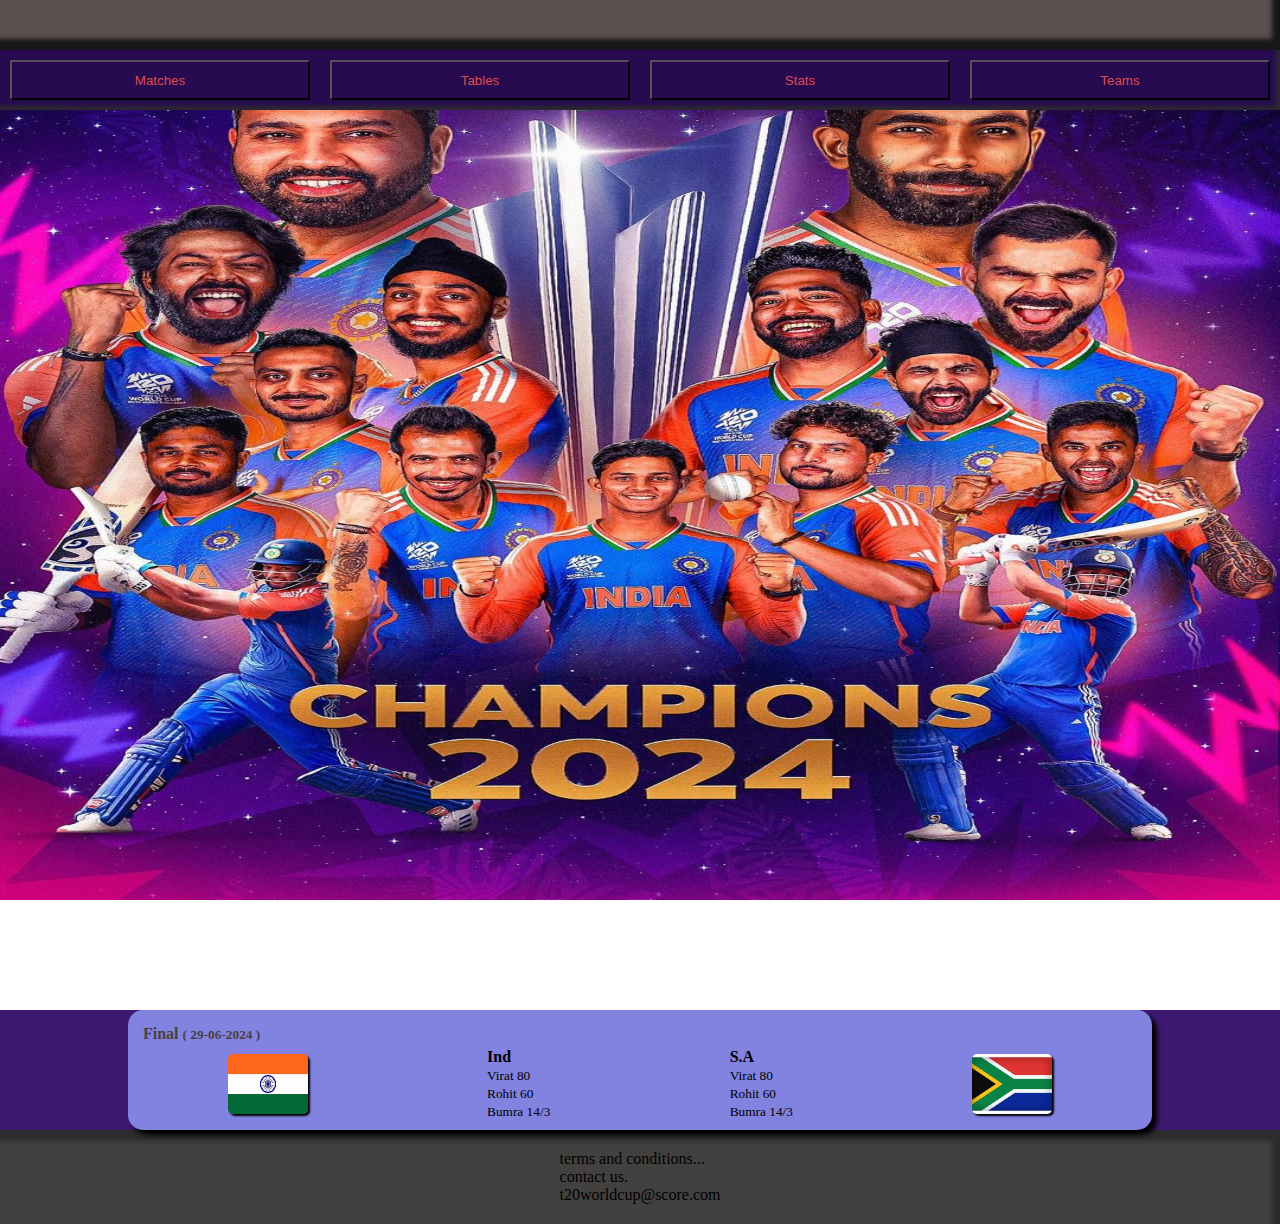
<file: index.html>
<!DOCTYPE html>
<html lang="en">
  <head>
    <meta charset="UTF-8" />
    <meta name="viewport" content="width=device-width, initial-scale=1.0" />
    <link rel="stylesheet" href="https://cdnjs.cloudflare.com/ajax/libs/font-awesome/6.5.2/css/all.min.css" integrity="sha512-SnH5WK+bZxgPHs44uWIX+LLJAJ9/2PkPKZ5QiAj6Ta86w+fsb2TkcmfRyVX3pBnMFcV7oQPJkl9QevSCWr3W6A==" crossorigin="anonymous" referrerpolicy="no-referrer" />

    <title>T20 World Cup 2024</title>
    <link rel="stylesheet" href="cssFile/home.css" />
  </head>
  <body>
    <header>
      <i class="fa-solid fa-bars" style="color: #ebeef5;"></i>
      <i class="fa-regular fa-user" style="color: #e8eaed;"></i>
    </header>
    <div class="nav">
      <button class="option" onclick="location.href = 'matches.html' ">
        <a href="matches.html">Matches</a>
      </button>
      <button class="option" onclick="location.href = 'Table.html' ">
        <a href="Table.html">Tables</a>
      </button>
      <button class="option" onclick="location.href = '' ">
        <a href="">Stats</a>
      </button>
      <button class="option" onclick="location.href = 'Team.html' ">
        <a href="Team.html">Teams</a>
      </button>
    </div>
    <main>
      <div class="article">
        <div class="winner">
          <p>
            
          </p>
        </div>
        <div class="score">
          <div class="final result">
            <h4>Final <small> ( 29-06-2024 ) </small></h4>
            <div class="matchesDiv">
              <img src="image/India flag.jpg" alt="" class="icon icons" />
              <span>
                <b>Ind</b> <br />
                <small
                  >Virat 80 <br />
                  Rohit 60</small
                >
                <br /><small>Bumra 14/3</small></span
              >
              <span>
                <b>S.A</b> <br />
                <small
                  >Virat 80 <br />
                  Rohit 60</small
                >
                <br /><small>Bumra 14/3</small></span
              >
              <img
                src="image/South Africa flag.jpg"
                alt=""
                class="icon2 icons"
              />
            </div>
          </div>
        </div>
      </div>
    </main>
    <footer>
      <p>
        terms and conditions... <br />
        contact us. <br />
        t20worldcup@score.com
      </p>
    </footer>
  </body>
</html>
</file>
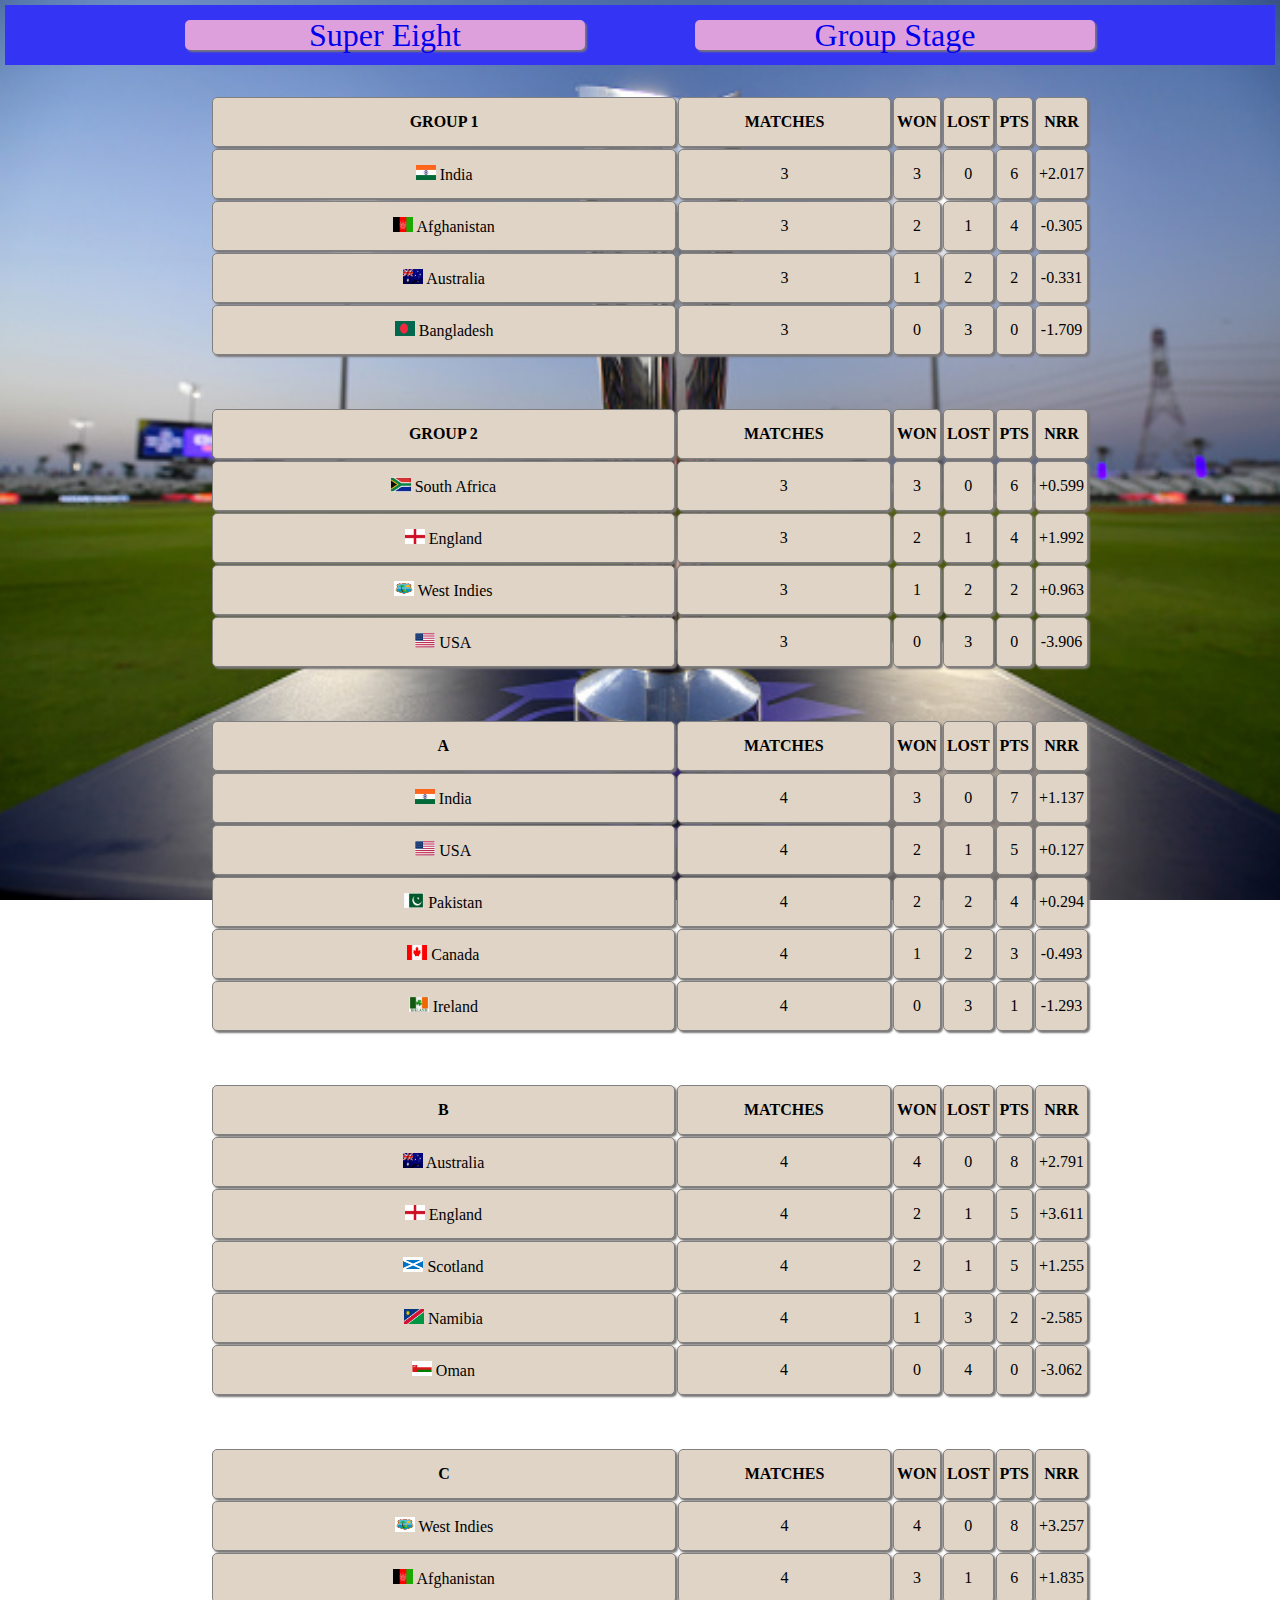
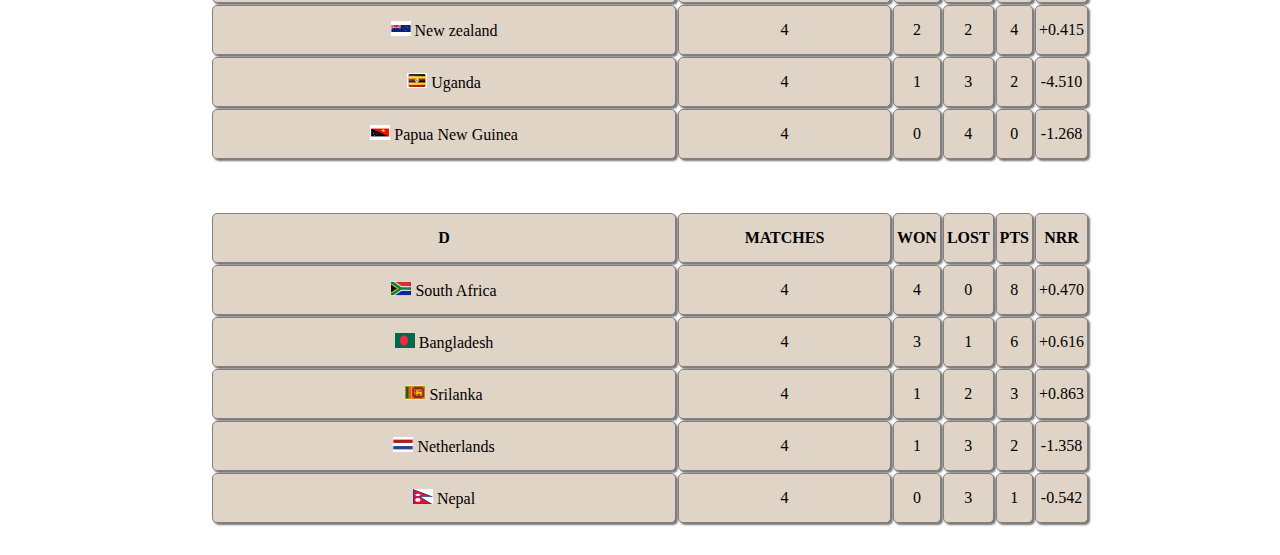
<file: Table.html>
<!DOCTYPE html>
<html lang="en">
<head>
    <meta charset="UTF-8">
    <meta name="viewport" content="width=device-width, initial-scale=1.0">
    <title>Table</title>
    <style>
        *{
            box-sizing: border-box;
            margin: 0;
            padding: 0;
        }
        body{
            background-image: url(image/bg.jpg);
        background-repeat: no-repeat;
        background-attachment: fixed;
        background-size: 100% 100%;
        }
        .container {
            background-color: rgb(52, 52, 245);
            margin: 5px;
            padding: 10px;
            display: flex;
            flex-direction: row;
            align-items: center;
            justify-content: center;
            gap: 100px;
            position: sticky;
            top: 0px;
        }
        a{
            height: 8px;
            width: 400px;
            background-color: plum;
            display: flex;
            flex-direction: row;
            margin: 5px;
            padding: 15px;
            align-items: center;
            justify-content: center;
            font-size: 2rem;
            border-radius: 5px;
            box-shadow: 2px 2px 2px rgb(123, 118, 118);
            text-decoration: none;
        }
        th,td{
            border-radius: 5px;
            box-shadow: 2px 2px 2px rgb(123, 118, 118);
            border: 1px solid gray;
            height: 50px;
            width: 70%;
            margin: 2px;
            padding: 3px;
            text-align: center;
            background-color: rgb(224, 212, 198);
            margin-top: 10px;
            margin-bottom: 10px;
        }
        img{
            height: 15px;
            width: 20px;
        }
        table{
            margin-bottom: 20px;
            height: 20px;
            width: 100%;
            margin: 10px;
            padding: 20px 200px 20px 200px;
        }
    </style>
</head>
<body>

<div class="container">  

    <a href="#Super-Eight">Super Eight</a>

    <a href="#Group-Stage">Group Stage</a>

</div>    

    <section id="Super-Eight">

    <table>

        <tr>
            <th>GROUP 1</th>
            <th>MATCHES</th>
            <th>WON</th>
            <th>LOST</th>
            <th>PTS</th>
            <th>NRR</th>
        </tr>

        <tr>
            <td><img src="image/India flag.jpg" alt="India" /> India</td>
            <td>3</td>
            <td>3</td>
            <td>0</td>
            <td>6</td>
            <td>+2.017</td>
        </tr>

        <tr>
            <td><img src="image/Afghanistan_Flag.jpg" alt="Afghanistan" /> Afghanistan</td>
            <td>3</td>
            <td>2</td>
            <td>1</td>
            <td>4</td>
            <td>-0.305</td>
        </tr>

        <tr>
            <td><img src="image/Australia flag.jpg" alt="Australia" /> Australia</td>
            <td>3</td>
            <td>1</td>
            <td>2</td>
            <td>2</td>
            <td>-0.331</td>
        </tr>

        <tr>
            <td><img src="image/Bangladesh flag.jpg" alt="Bangladesh" /> Bangladesh</td>
            <td>3</td>
            <td>0</td>
            <td>3</td>
            <td>0</td>
            <td>-1.709</td>
        </tr>

    </table>


    <table>
        <tr>
            <th>GROUP 2</th>
            <th>MATCHES</th>
            <th>WON</th>
            <th>LOST</th>
            <th>PTS</th>
            <th>NRR</th>
        </tr>
        <tr>
            <td><img src="image/South Africa flag.jpg" alt="South Africa" /> South Africa</td>
            <td>3</td>
            <td>3</td>
            <td>0</td>
            <td>6</td>
            <td>+0.599</td>
        </tr>
        <tr>
            <td><img src="image/England flag.jpg" alt="England" /> England</td>
            <td>3</td>
            <td>2</td>
            <td>1</td>
            <td>4</td>
            <td>+1.992</td>
        </tr>
        <tr>
            <td><img src="image/West Indies flag.png" alt="West Indies" /> West Indies</td>
            <td>3</td>
            <td>1</td>
            <td>2</td>
            <td>2</td>
            <td>+0.963</td>
        </tr>
        <tr>
            <td><img
                src="image/United states of America.png"
                alt="United states of America"/> USA</td>
            <td>3</td>
            <td>0</td>
            <td>3</td>
            <td>0</td>
            <td>-3.906</td>
        </tr>
    </table>
        
    </section>


    <section id="Group-Stage">

        <table>
            <tr>
                <th>A</th>
                <th>MATCHES</th>
                <th>WON</th>
                <th>LOST</th>
                <th>PTS</th>
                <th>NRR</th>
            </tr>
            <tr>
                <td><img src="image/India flag.jpg" alt="India" /> India</td>
                <td>4</td>
                <td>3</td>
                <td>0</td>
                <td>7</td>
                <td>+1.137</td>
            </tr>
            <tr>
                <td><img
                    src="image/United states of America.png"
                    alt="United states of America"/> USA</td>
                <td>4</td>
                <td>2</td>
                <td>1</td>
                <td>5</td>
                <td>+0.127</td>
            </tr>
            <tr>
                <td><img src="image/Pakistan flag.jpg" alt="Pakistan" /> Pakistan</td>
                <td>4</td>
                <td>2</td>
                <td>2</td>
                <td>4</td>
                <td>+0.294</td>
            </tr>
            <tr>
                <td><img src="image/Canada flag.jpg" alt="Canada" /> Canada</td>
                <td>4</td>
                <td>1</td>
                <td>2</td>
                <td>3</td>
                <td>-0.493</td>
            </tr>
            <tr>
                <td><img src="image/Ireland flag.jpg" alt="Ireland" /> Ireland</td>
                <td>4</td>
                <td>0</td>
                <td>3</td>
                <td>1</td>
                <td>-1.293</td>
            </tr>
        </table>


        <table>
            <tr>
                <th>B</th>
                <th>MATCHES</th>
                <th>WON</th>
                <th>LOST</th>
                <th>PTS</th>
                <th>NRR</th>
            </tr>
            <tr>
                <td><img src="image/Australia flag.jpg" alt="Australia" /> Australia</td>
                <td>4</td>
                <td>4</td>
                <td>0</td>
                <td>8</td>
                <td>+2.791</td>
            </tr>
            <tr>
                <td><img src="image/England flag.jpg" alt="England" /> England</td>
                <td>4</td>
                <td>2</td>
                <td>1</td>
                <td>5</td>
                <td>+3.611</td>
            </tr>
            <tr>
                <td><img src="image/Scotland flag.png" alt="Scotland" /> Scotland</td>
                <td>4</td>
                <td>2</td>
                <td>1</td>
                <td>5</td>
                <td>+1.255</td>
            </tr>
            <tr>
                <td><img src="image/Namibia-flag.jpg" alt="Namibia" /> Namibia</td>
                <td>4</td>
                <td>1</td>
                <td>3</td>
                <td>2</td>
                <td>-2.585</td>
            </tr>
            <tr>
                <td><img src="image/Oman-Flag.png" alt="Oman" /> Oman</td>
                <td>4</td>
                <td>0</td>
                <td>4</td>
                <td>0</td>
                <td>-3.062</td>
            </tr>
        </table>


        <table>
            <tr>
                <th>C</th>
                <th>MATCHES</th>
                <th>WON</th>
                <th>LOST</th>
                <th>PTS</th>
                <th>NRR</th>
            </tr>
            <tr>
                <td><img src="image/West Indies flag.png" alt="West Indies" /> West Indies</td>
                <td>4</td>
                <td>4</td>
                <td>0</td>
                <td>8</td>
                <td>+3.257</td>
            </tr>
            <tr>
                <td><img src="image/Afghanistan_Flag.jpg" alt="Afghanistan" /> Afghanistan</td>
                <td>4</td>
                <td>3</td>
                <td>1</td>
                <td>6</td>
                <td>+1.835</td>
            </tr>
            <tr>
                <td><img src="image/New zealand flag.png" alt="New zealand" /> New zealand</td>
                <td>4</td>
                <td>2</td>
                <td>2</td>
                <td>4</td>
                <td>+0.415</td>
            </tr>
            <tr>
                <td><img src="image/Uganda-Flag.png" alt="Uganda" /> Uganda</td>
                <td>4</td>
                <td>1</td>
                <td>3</td>
                <td>2</td>
                <td>-4.510</td>
            </tr>
            <tr>
                <td><img src="image/Papua New Guinea flag.jpg" alt="Papua New Guinea"> Papua New Guinea</td>
                <td>4</td>
                <td>0</td>
                <td>4</td>
                <td>0</td>
                <td>-1.268</td>
            </tr>
        </table>


        <table>
            <tr>
                <th>D</th>
                <th>MATCHES</th>
                <th>WON</th>
                <th>LOST</th>
                <th>PTS</th>
                <th>NRR</th>
            </tr>
            <tr>
                <td><img src="image/South Africa flag.jpg" alt="South Africa" /> South Africa</td>
                <td>4</td>
                <td>4</td>
                <td>0</td>
                <td>8</td>
                <td>+0.470</td>
            </tr>
            <tr>
                <td> <img src="image/Bangladesh flag.jpg" alt="Bangladesh" /> Bangladesh</td>
                <td>4</td>
                <td>3</td>
                <td>1</td>
                <td>6</td>
                <td>+0.616</td>
            </tr>
            <tr>
                <td><img src="image/Srilanka flag.jpg" alt="Srilanka" /> Srilanka</td>
                <td>4</td>
                <td>1</td>
                <td>2</td>
                <td>3</td>
                <td>+0.863</td>
            </tr>
            <tr>
                <td><img src="image/Netherlands flag.jpg" alt="Netherlands" /> Netherlands</td>
                <td>4</td>
                <td>1</td>
                <td>3</td>
                <td>2</td>
                <td>-1.358</td>
            </tr>
            <tr>
                <td><img src="image/Flag_of_Nepal.png" alt="Nepal" /> Nepal</td>
                <td>4</td>
                <td>0</td>
                <td>3</td>
                <td>1</td>
                <td>-0.542</td>
            </tr>
        </table>

    </section>
    
    
</body>
</html>
</file>
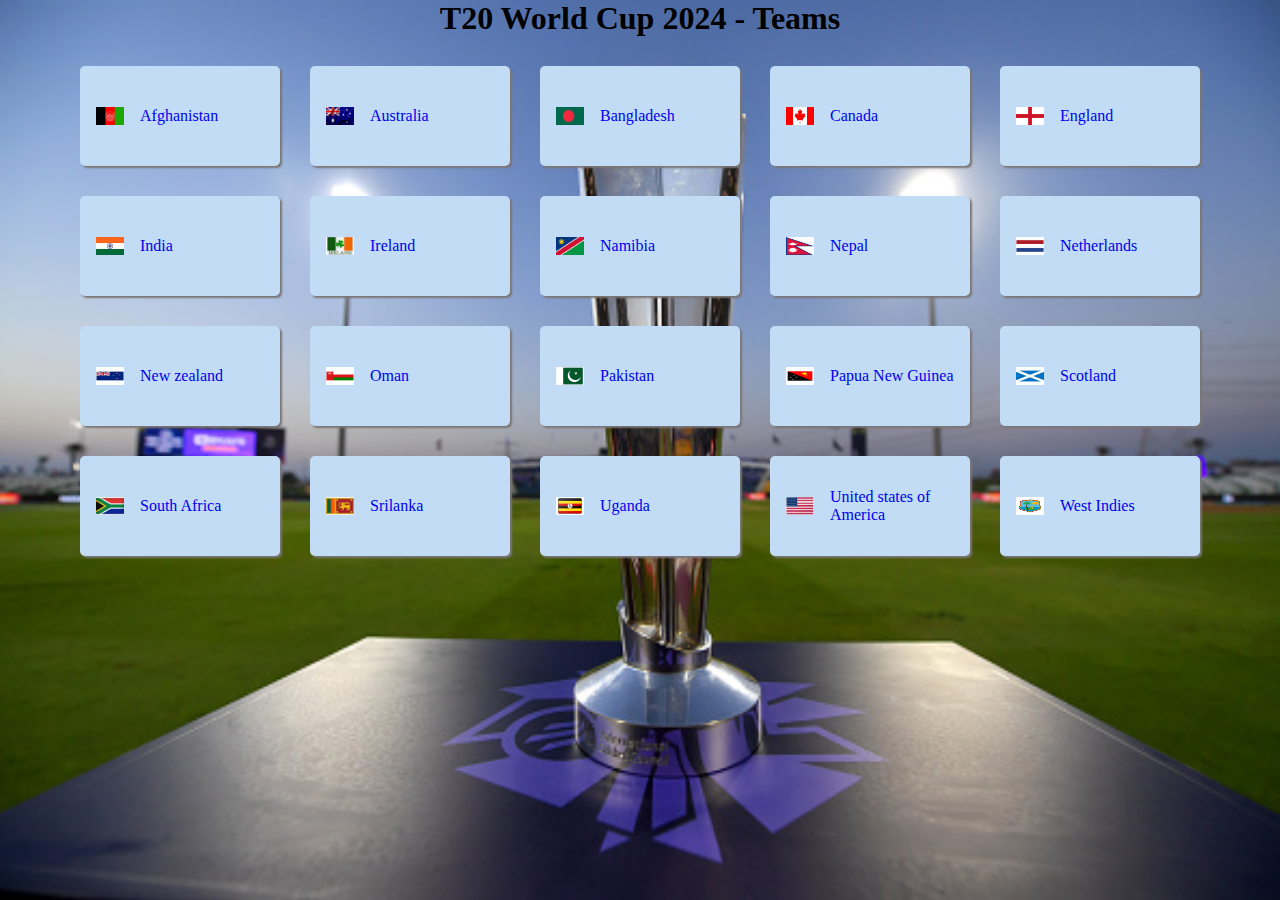
<file: Team.html>
<!DOCTYPE html>
<html lang="en">
  <head>
    <meta charset="UTF-8" />
    <meta name="viewport" content="width=device-width, initial-scale=1.0" />
    <title>T20 ICC World Cup Team</title>
    <style>
      * {
        margin: 0;
        padding: 0;
        box-sizing: border-box;
      }
      body {
        display: flex;
        flex-direction: column;
        align-items: center;
        gap: 20px;
        background-image: url(image/bg.jpg);
        background-repeat: no-repeat;
        background-attachment: fixed;
        background-size: 100% 100%;
      }
      .container {
        box-sizing: border-box;
        height: 100%;
        margin: 2px;
        padding: 2px;
        display: flex;
        flex-direction: row;
        justify-content: center;
        flex-wrap: wrap;
        gap: 20px;
        background-image: url(/image/bg.jpg);
        background-repeat: no-repeat;
        background-attachment: fixed;
        background-size: 100% 100%;
      }
      a {
        text-decoration: none;
      }
      .box {
        height: 100px;
        width: 200px;
        display: flex;
        flex-direction: row;
        gap: 15px;
        align-items: center;
        margin: 5px;
        padding: 15px;
        /* border: 2px solid rgb(219, 217, 217); */
        border-radius: 5px;
        box-shadow: 2px 2px 2px rgb(123, 118, 118);
        background-color: rgb(193, 220, 244);
      }
      img {
        height: 20px;
        width: 30px;
        display: flex;
        flex-direction: column;
        padding: 1px;
      }
    </style>
  </head>
  <body>
    <h1>T20 World Cup 2024 - Teams</h1>

    <div class="container">
      <div class="box" id="box1">
        <img src="image/Afghanistan_Flag.jpg" alt="Afghanistan" /><a
          href="Afghanistan.html"
          >Afghanistan</a
        >
      </div>
      <div class="box" id="box2">
        <img src="image/Australia flag.jpg" alt="Australia" /><a href="Australia.html"
          >Australia</a
        >
      </div>
      <div class="box" id="box3">
        <img src="image/Bangladesh flag.jpg" alt="Bangladesh" /><a
          href="Bangladesh.html"
          >Bangladesh</a
        >
      </div>
      <div class="box" id="box4">
        <img src="image/Canada flag.jpg" alt="Canada" /><a href="Canada.html"
          >Canada</a
        >
      </div>
      <div class="box" id="box5">
        <img src="image/England flag.jpg" alt="England" /><a href="England.html"
          >England</a
        >
      </div>
      <div class="box" id="box6">
        <img src="image/India flag.jpg" alt="India" /><a href="India.html">India</a>
      </div>
      <div class="box" id="box7">
        <img src="image/Ireland flag.jpg" alt="Ireland" /><a href="Ireland.html"
          >Ireland</a
        >
      </div>
      <div class="box" id="box8">
        <img src="image/Namibia-flag.jpg" alt="Namibia" /><a href="Namibia.html"
          >Namibia</a
        >
      </div>
      <div class="box" id="box9">
        <img src="image/Flag_of_Nepal.png" alt="Nepal" /><a href="Nepal.html"
          >Nepal</a
        >
      </div>
      <div class="box" id="box10">
        <img src="image/Netherlands flag.jpg" alt="Netherlands" /><a
          href="Netherlands.html"
          >Netherlands</a
        >
      </div>
      <div class="box" id="box11">
        <img src="image/New zealand flag.png" alt="New zealand" /><a
          href="New zealand.html"
          >New zealand</a
        >
      </div>
      <div class="box" id="box12">
        <img src="image/Oman-Flag.png" alt="Oman" /><a href="Oman.html">Oman</a>
      </div>
      <div class="box" id="box13">
        <img src="image/Pakistan flag.jpg" alt="Pakistan" /><a
          href="Pakistan.html"
          >Pakistan</a
        >
      </div>
      <div class="box" id="box14">
        <img src="image/Papua New Guinea flag.jpg" alt="Papua New Guinea" /><a
          href="Papua New Guinea.html"
          >Papua New Guinea</a
        >
      </div>
      <div class="box" id="box15">
        <img src="image/Scotland flag.png" alt="Scotland" /><a
          href="Scotland.html"
        >Scotland</a>
      </div>
      <div class="box" id="box16">
        <img src="image/South Africa flag.jpg" alt="South Africa" /><a
          href="South Africa.html"
          >South Africa</a
        >
      </div>
      <div class="box" id="box17">
        <img src="image/Srilanka flag.jpg" alt="Srilanka" /><a href="Srilanka.html"
          >Srilanka</a
        >
      </div>
      <div class="box" id="box18">
        <img src="image/Uganda-Flag.png" alt="Uganda" /><a href="Uganda.html"
          >Uganda</a
        >
      </div>
      <div class="box" id="box19">
        <img
          src="image/United states of America.png"
          alt="United states of America"
        /><a href="United states of America.html">United states of America</a>
      </div>
      <div class="box" id="box20">
        <img src="image/West Indies flag.png" alt="West Indies" /><a
          href="West Indies.html"
          >West Indies</a
        >
      </div>
    </div>
  </body>
</html>
</file>
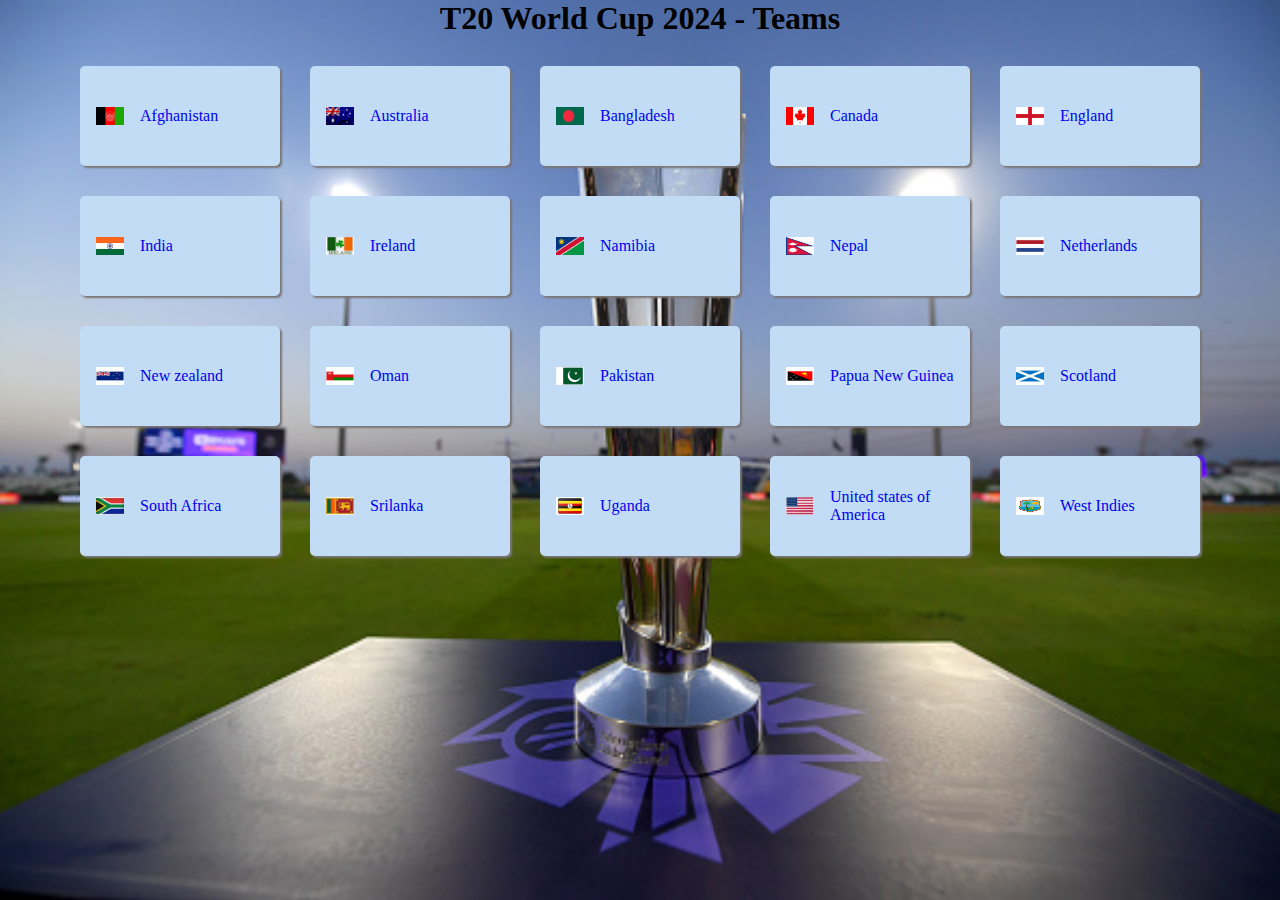
<file: htmlFile/Team.html>
<!DOCTYPE html>
<html lang="en">
  <head>
    <meta charset="UTF-8" />
    <meta name="viewport" content="width=device-width, initial-scale=1.0" />
    <title>T20 ICC World Cup Team</title>
    <style>
      * {
        margin: 0;
        padding: 0;
        box-sizing: border-box;
      }
      body {
        display: flex;
        flex-direction: column;
        align-items: center;
        gap: 20px;
        background-image: url(/image/bg.jpg);
        background-repeat: no-repeat;
        background-attachment: fixed;
        background-size: 100% 100%;
      }
      .container {
        box-sizing: border-box;
        height: 100%;
        margin: 2px;
        padding: 2px;
        display: flex;
        flex-direction: row;
        justify-content: center;
        flex-wrap: wrap;
        gap: 20px;
        background-image: url(/image/bg.jpg);
        background-repeat: no-repeat;
        background-attachment: fixed;
        background-size: 100% 100%;
      }
      a {
        text-decoration: none;
      }
      .box {
        height: 100px;
        width: 200px;
        display: flex;
        flex-direction: row;
        gap: 15px;
        align-items: center;
        margin: 5px;
        padding: 15px;
        /* border: 2px solid rgb(219, 217, 217); */
        border-radius: 5px;
        box-shadow: 2px 2px 2px rgb(123, 118, 118);
        background-color: rgb(193, 220, 244);
      }
      img {
        height: 20px;
        width: 30px;
        display: flex;
        flex-direction: column;
        padding: 1px;
      }
    </style>
  </head>
  <body>
    <h1>T20 World Cup 2024 - Teams</h1>

    <div class="container">
      <div class="box" id="box1">
        <img src="/image/Afghanistan_Flag.jpg" alt="Afghanistan" /><a
          href="Afghanistan.html"
          >Afghanistan</a
        >
      </div>
      <div class="box" id="box2">
        <img src="/image/Australia flag.jpg" alt="Australia" /><a href="Australia.html"
          >Australia</a
        >
      </div>
      <div class="box" id="box3">
        <img src="/image/Bangladesh flag.jpg" alt="Bangladesh" /><a
          href="Bangladesh.html"
          >Bangladesh</a
        >
      </div>
      <div class="box" id="box4">
        <img src="/image/Canada flag.jpg" alt="Canada" /><a href="Canada.html"
          >Canada</a
        >
      </div>
      <div class="box" id="box5">
        <img src="/image/England flag.jpg" alt="England" /><a href="England.html"
          >England</a
        >
      </div>
      <div class="box" id="box6">
        <img src="/image/India flag.jpg" alt="India" /><a href="India.html">India</a>
      </div>
      <div class="box" id="box7">
        <img src="/image/Ireland flag.jpg" alt="Ireland" /><a href="Ireland.html"
          >Ireland</a
        >
      </div>
      <div class="box" id="box8">
        <img src="/image/Namibia-flag.jpg" alt="Namibia" /><a href="Namibia.html"
          >Namibia</a
        >
      </div>
      <div class="box" id="box9">
        <img src="/image/Flag_of_Nepal.png" alt="Nepal" /><a href="Nepal.html"
          >Nepal</a
        >
      </div>
      <div class="box" id="box10">
        <img src="/image/Netherlands flag.jpg" alt="Netherlands" /><a
          href="Netherlands.html"
          >Netherlands</a
        >
      </div>
      <div class="box" id="box11">
        <img src="/image/New zealand flag.png" alt="New zealand" /><a
          href="New zealand.html"
          >New zealand</a
        >
      </div>
      <div class="box" id="box12">
        <img src="/image/Oman-Flag.png" alt="Oman" /><a href="Oman.html">Oman</a>
      </div>
      <div class="box" id="box13">
        <img src="/image/Pakistan flag.jpg" alt="Pakistan" /><a
          href="Pakistan.html"
          >Pakistan</a
        >
      </div>
      <div class="box" id="box14">
        <img src="/image/Papua New Guinea flag.jpg" alt="Papua New Guinea" /><a
          href="Papua New Guinea.html"
          >Papua New Guinea</a
        >
      </div>
      <div class="box" id="box15">
        <img src="/image/Scotland flag.png" alt="Scotland" /><a
          href="Scotland.html"
        >Scotland</a>
      </div>
      <div class="box" id="box16">
        <img src="/image/South Africa flag.jpg" alt="South Africa" /><a
          href="South Africa.html"
          >South Africa</a
        >
      </div>
      <div class="box" id="box17">
        <img src="/image/Srilanka flag.jpg" alt="Srilanka" /><a href="Srilanka.html"
          >Srilanka</a
        >
      </div>
      <div class="box" id="box18">
        <img src="/image/Uganda-Flag.png" alt="Uganda" /><a href="Uganda.html"
          >Uganda</a
        >
      </div>
      <div class="box" id="box19">
        <img
          src="/image/United states of America.png"
          alt="United states of America"
        /><a href="United states of America.html">United states of America</a>
      </div>
      <div class="box" id="box20">
        <img src="/image/West Indies flag.png" alt="West Indies" /><a
          href="West Indies.html"
          >West Indies</a
        >
      </div>
    </div>
  </body>
</html>
</file>
<file: cssFile/home.css>
*{
    box-sizing: border-box;
    margin: 0;
    padding: 0;
}
img{
    height: 100%;
    width: 100%;
}
header{
    height: 50px;
    padding: 10px;  
    display: flex;
    justify-content: space-between;
    background-color: rgb(91, 80, 80);
    color: rgb(177, 65, 65);
    box-shadow: inset -8px -11px 5px rgb(23, 23, 23);
    position: sticky;
    top: 0px;
}
i{
    height: 100%;
}
.nav{
    width: 100%;
    background-color: rgb(40, 10, 81);
    box-shadow:inset -4px -4px 5px rgb(45, 44, 44);
    display: flex;
    flex-direction: row;
    align-items: center;
    justify-content: space-around;
    position: sticky;
    top: 50px;
}
button{
    height: 40px;
    width: 25%;
    margin: 10px;
    padding: auto auto;
    background-color: rgb(40, 10, 81);
}
a{
    text-decoration: none;
    color: rgb(222, 77, 77);
}
.winner{
    height: 100vh;
    background-image: url(/image/winner.jpg);
    background-attachment: fixed;
    background-repeat: no-repeat;
    background-size: 100% 100%;
}
footer{
    padding: 20px;
    display: flex;
    justify-content: center;
    align-items: center;
    background-color: rgb(66, 65, 64);
    box-shadow: inset -8px 11px 5px rgb(45, 44, 44);
}
.score{
    height: 20%;;
    width: 100%;
    background-color: rgb(62, 25, 113);
    display: flex;
    flex-direction: column;
    align-items: center;
    justify-content: space-around;
}
.result{
    height:80%;
    width: 80%;
    border-radius: 15px;
    padding: 10px;
    background-color: rgb(130, 130, 224);
    box-shadow: 5px 5px 5px;
}
.icons{
    height: 60px;
    width: 80px;
    border-radius: 5px;
    box-shadow: 2px 2px 2px;
}
.matchesDiv{
    height: 50%;
    display: flex;
    justify-content: space-around;
    align-items: center;
}
h4{
    margin: 5px;
    color: rgb(72, 64, 64);
}
</file>
